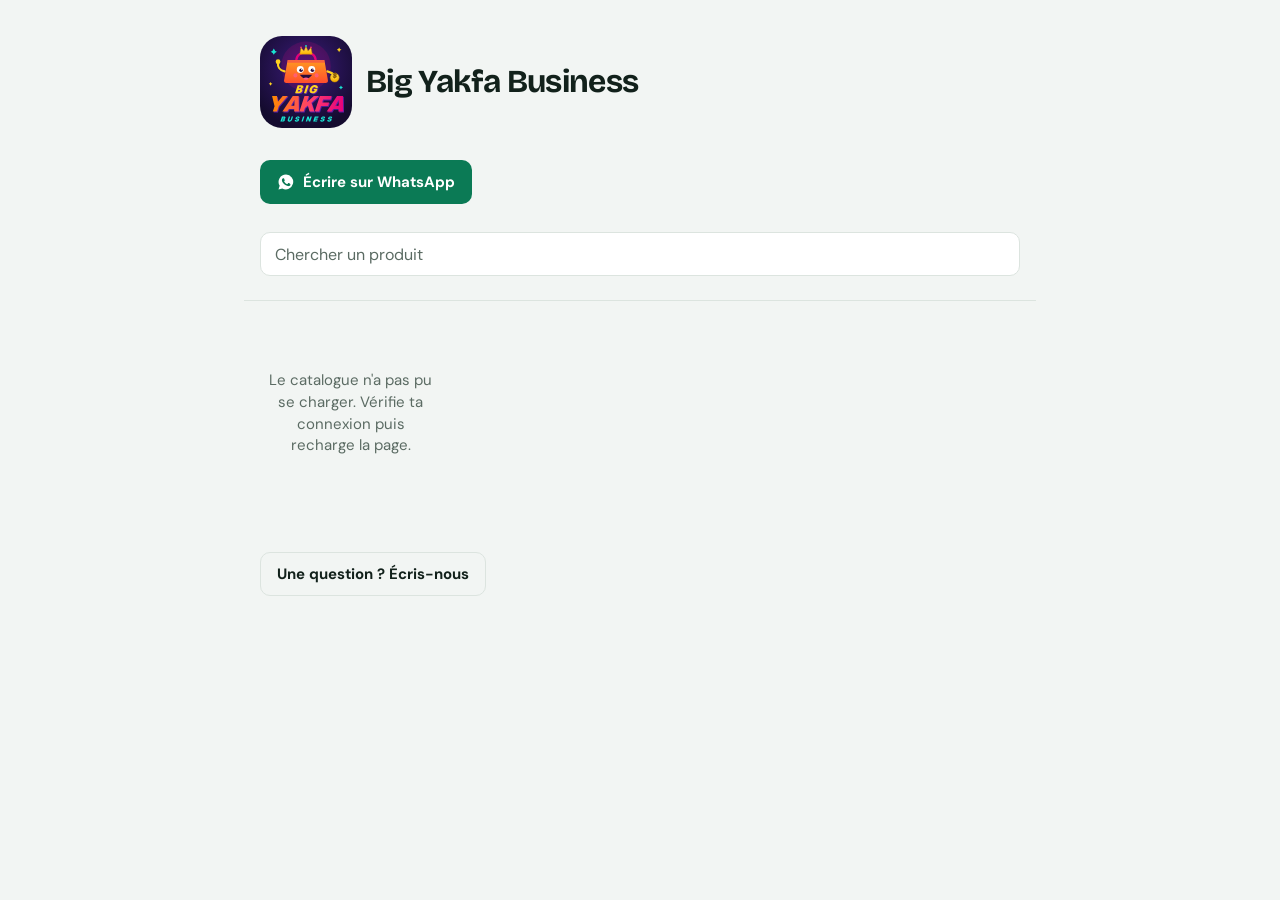
<file: index.html>
<!doctype html>
<html lang="fr">
<head>
<meta charset="utf-8">
<meta name="viewport" content="width=device-width, initial-scale=1, viewport-fit=cover">
<title>Big Yakfa Business</title>
<meta name="description" content="Catalogue Big Yakfa Business : produits, prix et disponibilités. Commande directement sur WhatsApp.">
<link rel="icon" type="image/svg+xml" href="logo.svg">
<link rel="preconnect" href="https://fonts.googleapis.com">
<link rel="preconnect" href="https://fonts.gstatic.com" crossorigin>
<link rel="stylesheet" href="https://fonts.googleapis.com/css2?family=Bricolage+Grotesque:opsz,wght@12..96,500;12..96,700&family=DM+Sans:wght@400;500;700&display=swap">
<link rel="stylesheet" href="style.css">
</head>
<body>
<div class="wrap">
  <header class="top">
    <div class="brand">
      <img class="logo" src="logo.svg" alt="Logo Big Yakfa Business" width="92" height="92">
      <h1 class="shop" id="shopName">Big Yakfa Business</h1>
    </div>
    <div class="welcome">
      <h2 id="welcomeTitle"></h2>
      <p id="welcomeText"></p>
    </div>
    <p class="example-note" id="exampleNote" hidden>Exemple : les produits, prix et services ci-dessous sont fictifs.</p>
    <a class="btn wide" id="waMain" href="#" target="_blank" rel="noopener">
      <svg viewBox="0 0 24 24" aria-hidden="true"><path d="M12.04 2a9.9 9.9 0 0 0-8.47 15.03L2 22l5.1-1.34A9.9 9.9 0 1 0 12.04 2Zm5.8 14.07c-.25.7-1.45 1.34-2 1.4-.52.06-1 .25-3.36-.7-2.84-1.13-4.64-4.04-4.78-4.23-.14-.19-1.14-1.52-1.14-2.9s.72-2.06.98-2.34c.25-.28.55-.35.74-.35h.53c.17 0 .4-.06.62.48.23.55.78 1.9.85 2.04.07.14.11.3.02.49-.09.19-.14.3-.28.46-.14.17-.29.37-.41.5-.14.14-.28.29-.12.57.16.28.72 1.19 1.55 1.93 1.06.95 1.96 1.24 2.24 1.38.28.14.44.12.6-.07.17-.19.7-.82.89-1.1.19-.28.37-.23.63-.14.26.09 1.65.78 1.93.92.28.14.47.21.54.33.07.12.07.68-.18 1.38Z"/></svg>
      Écrire sur WhatsApp
    </a>
  </header>

  <div class="bar">
    <input class="search" id="q" type="search" placeholder="Chercher un produit" autocomplete="off" aria-label="Chercher un produit">
    <div class="chips" id="chips" role="group" aria-label="Filtres"></div>
  </div>

  <p class="count" id="count" aria-live="polite"></p>
  <main class="grid" id="grid"><p class="empty">Chargement du catalogue…</p></main>

  <section class="club" id="club" aria-labelledby="clubTitle" hidden>
    <h2 id="clubTitle"></h2>
    <p id="clubText"></p>
    <ul class="perks" id="clubPerks"></ul>
    <a class="btn wide" id="waClub" href="#" target="_blank" rel="noopener"></a>
  </section>

  <section class="services" id="services" aria-labelledby="svcTitle" hidden>
    <h2 id="svcTitle">Services</h2>
    <ul class="svc-list" id="svcList"></ul>
  </section>

  <footer class="foot">
    <p id="hours"></p>
    <a class="btn ghost wide" id="waFoot" href="#" target="_blank" rel="noopener">Une question ? Écris-nous</a>
  </footer>
</div>

<script src="config.js"></script>
<script src="data.js"></script>
<script src="app.js"></script>
</body>
</html>
</file>
<file: style.css>
/* Layout: single column shell, sticky search + filters, product grid, services block. Owner-only management sheet and bottom bar. */
:root {
  --bg: #F2F5F3;
  --surface: #FFFFFF;
  --fg: #12211B;
  --muted: #5B6B63;
  --line: #DCE4DF;
  --accent: #0B7A55;
  --accent-fg: #FFFFFF;
  --danger: #B3361F;
  --ok-bg: #DDF3E8;
  --ok-fg: #0A5C40;
  --low-bg: #FDE9CC;
  --low-fg: #85470A;
  --out-bg: #E5EAE7;
  --out-fg: #55635B;
  --tile-bg-l: 88%;
  --tile-fg-l: 28%;
  --font-display: "Bricolage Grotesque", "Segoe UI", system-ui, sans-serif;
  --font-body: "DM Sans", "Segoe UI", system-ui, sans-serif;
}
@media (prefers-color-scheme: dark) {
  :root:not([data-theme="light"]) {
    --bg: #0F1714;
    --surface: #17221D;
    --fg: #E8F0EC;
    --muted: #9DB0A6;
    --line: #26352E;
    --accent: #2FBF8A;
    --accent-fg: #06241A;
    --danger: #F0705A;
    --ok-bg: #16392B;
    --ok-fg: #8FE3BE;
    --low-bg: #43300F;
    --low-fg: #F5C47A;
    --out-bg: #25302A;
    --out-fg: #A3B3AA;
    --tile-bg-l: 22%;
    --tile-fg-l: 78%;
    color-scheme: dark;
  }
}
:root[data-theme="dark"] {
  --bg: #0F1714;
  --surface: #17221D;
  --fg: #E8F0EC;
  --muted: #9DB0A6;
  --line: #26352E;
  --accent: #2FBF8A;
  --accent-fg: #06241A;
  --danger: #F0705A;
  --ok-bg: #16392B;
  --ok-fg: #8FE3BE;
  --low-bg: #43300F;
  --low-fg: #F5C47A;
  --out-bg: #25302A;
  --out-fg: #A3B3AA;
  --tile-bg-l: 22%;
  --tile-fg-l: 78%;
  color-scheme: dark;
}

*, *::before, *::after { box-sizing: border-box; }
body {
  background: var(--bg);
  color: var(--fg);
  font-family: var(--font-body);
  font-size: 15px;
  line-height: 1.45;
  padding-inline: 16px;
  padding-block: 0 40px;
}
.wrap { max-width: 760px; margin-inline: auto; }
h1, h2, h3 { font-family: var(--font-display); text-wrap: balance; margin: 0; }
a { color: inherit; }
:focus-visible { outline: 3px solid var(--accent); outline-offset: 2px; }
.sr { position: absolute; width: 1px; height: 1px; overflow: hidden; clip: rect(0 0 0 0); white-space: nowrap; }

/* header */
.top { padding-block: 28px 18px; display: flex; flex-direction: column; gap: 14px; }
.shop { font-family: var(--font-display); font-weight: 700; font-size: 32px; line-height: 1.05; letter-spacing: -0.02em; overflow-wrap: anywhere; }
.tagline { color: var(--muted); margin: 0; max-width: 46ch; }
.example-note {
  margin: 0; padding: 8px 12px; border: 1px dashed var(--line); border-radius: 8px;
  color: var(--muted); font-size: 13px;
}
.btn {
  display: inline-flex; align-items: center; justify-content: center; gap: 8px;
  min-height: 44px; padding: 0 16px; border-radius: 10px; border: 1px solid transparent;
  font: 700 15px/1 var(--font-body); text-decoration: none; cursor: pointer;
  background: var(--accent); color: var(--accent-fg);
}
.btn.ghost { background: transparent; color: var(--fg); border-color: var(--line); }
.btn.danger { background: transparent; color: var(--danger); border-color: var(--danger); }
.btn.danger.armed { background: var(--danger); color: var(--bg); }
.btn.wide { align-self: flex-start; }
.btn.small { min-height: 40px; padding: 0 12px; font-size: 14px; }
.btn[disabled] { opacity: 0.5; cursor: default; }
.btn svg { width: 18px; height: 18px; flex: none; fill: currentColor; }

/* sticky toolbar */
.bar {
  position: sticky; top: env(safe-area-inset-top, 0px); z-index: 5;
  background: var(--bg); padding-block: 10px 12px; margin-inline: -16px; padding-inline: 16px;
  border-bottom: 1px solid var(--line);
  display: flex; flex-direction: column; gap: 10px;
}
.search, .field input, .field textarea {
  width: 100%; min-height: 44px; padding: 0 14px; border-radius: 10px;
  border: 1px solid var(--line); background: var(--surface); color: var(--fg);
  font: 400 16px var(--font-body);
}
.field textarea { padding-block: 10px; min-height: 72px; resize: vertical; }
.search::placeholder, .field input::placeholder { color: var(--muted); }
.chips { display: flex; gap: 8px; overflow-x: auto; padding-bottom: 2px; scrollbar-width: none; }
.chips::-webkit-scrollbar { display: none; }
.chip {
  flex: none; min-height: 36px; padding: 0 14px; border-radius: 999px;
  border: 1px solid var(--line); background: var(--surface); color: var(--fg);
  font: 500 14px var(--font-body); cursor: pointer;
}
.chip[aria-pressed="true"] { background: var(--fg); color: var(--bg); border-color: var(--fg); }
.chip.stock[aria-pressed="true"] { background: var(--accent); color: var(--accent-fg); border-color: var(--accent); }
.count { color: var(--muted); font-size: 13px; margin: 14px 0 10px; }

/* grid */
.grid { display: grid; grid-template-columns: repeat(auto-fill, minmax(160px, 1fr)); gap: 12px; }
.card {
  background: var(--surface); border: 1px solid var(--line); border-radius: 12px;
  overflow: hidden; display: flex; flex-direction: column; min-width: 0;
}
.tile {
  position: relative; aspect-ratio: 1 / 1; max-width: 100%; overflow: hidden;
  display: grid; place-items: center;
  background: hsl(var(--h, 150) 42% var(--tile-bg-l));
  color: hsl(var(--h, 150) 42% var(--tile-fg-l));
}
.tile b { font: 700 64px/1 var(--font-display); letter-spacing: -0.03em; }
.tile img { width: 100%; height: 100%; object-fit: cover; display: block; }
.card.out .tile img, .card.out .tile b { filter: grayscale(0.9); opacity: 0.5; }
.badge {
  position: absolute; left: 8px; top: 8px; padding: 4px 9px; border-radius: 999px;
  font: 700 12px/1.2 var(--font-body); letter-spacing: 0.02em;
}
.badge.ok { background: var(--ok-bg); color: var(--ok-fg); }
.badge.low { background: var(--low-bg); color: var(--low-fg); }
.badge.out { background: var(--out-bg); color: var(--out-fg); }
.info { padding: 10px 12px 12px; display: flex; flex-direction: column; gap: 6px; flex: 1; }
.cat { font-size: 12px; color: var(--muted); text-transform: uppercase; letter-spacing: 0.06em; overflow-wrap: anywhere; }
.name { font-family: var(--font-display); font-weight: 500; font-size: 16px; line-height: 1.2; overflow-wrap: anywhere; }
.price { font: 700 18px var(--font-body); font-variant-numeric: tabular-nums; margin-top: auto; padding-top: 2px; }
.stocknote { font-size: 13px; color: var(--muted); font-variant-numeric: tabular-nums; }
.card.out .price { color: var(--muted); text-decoration: line-through; text-decoration-thickness: 1px; }
.card .btn { min-height: 40px; font-size: 14px; width: 100%; }
.empty { grid-column: 1 / -1; padding: 32px 8px; text-align: center; color: var(--muted); }

/* services */
.services { margin-top: 36px; display: flex; flex-direction: column; gap: 14px; }
.services h2 { font-size: 22px; }
.svc-list { display: grid; grid-template-columns: repeat(auto-fit, minmax(210px, 1fr)); gap: 12px; margin: 0; padding: 0; list-style: none; }
.svc { background: var(--surface); border: 1px solid var(--line); border-radius: 12px; padding: 14px; min-width: 0; }
.svc h3 { font-size: 16px; font-weight: 500; margin-bottom: 4px; overflow-wrap: anywhere; }
.svc p { margin: 0; color: var(--muted); font-size: 14px; overflow-wrap: anywhere; }
.foot { margin-top: 28px; display: flex; flex-direction: column; gap: 12px; color: var(--muted); font-size: 14px; }
.foot p { margin: 0; }

@media (prefers-reduced-motion: no-preference) {
  .btn, .chip { transition: transform .12s ease; }
  .btn:active, .chip:active { transform: scale(.97); }
}

/* Big Yakfa Business : marque, bienvenue, description produit, club */
.brand { display: flex; align-items: center; gap: 14px; }
.logo { width: 92px; height: 92px; border-radius: 22px; flex: none; display: block; }
.welcome { display: flex; flex-direction: column; gap: 4px; }
.welcome h2 { font-size: 20px; }
.welcome p { margin: 0; color: var(--muted); max-width: 46ch; }
.desc { margin: 0; font-size: 13px; color: var(--muted); display: -webkit-box; -webkit-line-clamp: 2; -webkit-box-orient: vertical; overflow: hidden; overflow-wrap: anywhere; }
.club { margin-top: 36px; background: var(--surface); border: 1px solid var(--line); border-radius: 16px; padding: 18px; display: flex; flex-direction: column; gap: 12px; }
.club h2 { font-size: 22px; }
.club p { margin: 0; color: var(--muted); }
.perks { margin: 0; padding-left: 20px; display: flex; flex-direction: column; gap: 4px; }
.fail { padding: 40px 8px; text-align: center; color: var(--muted); }

/* un élément marqué « caché » doit vraiment l'être */
[hidden] { display: none !important; }
</file>
